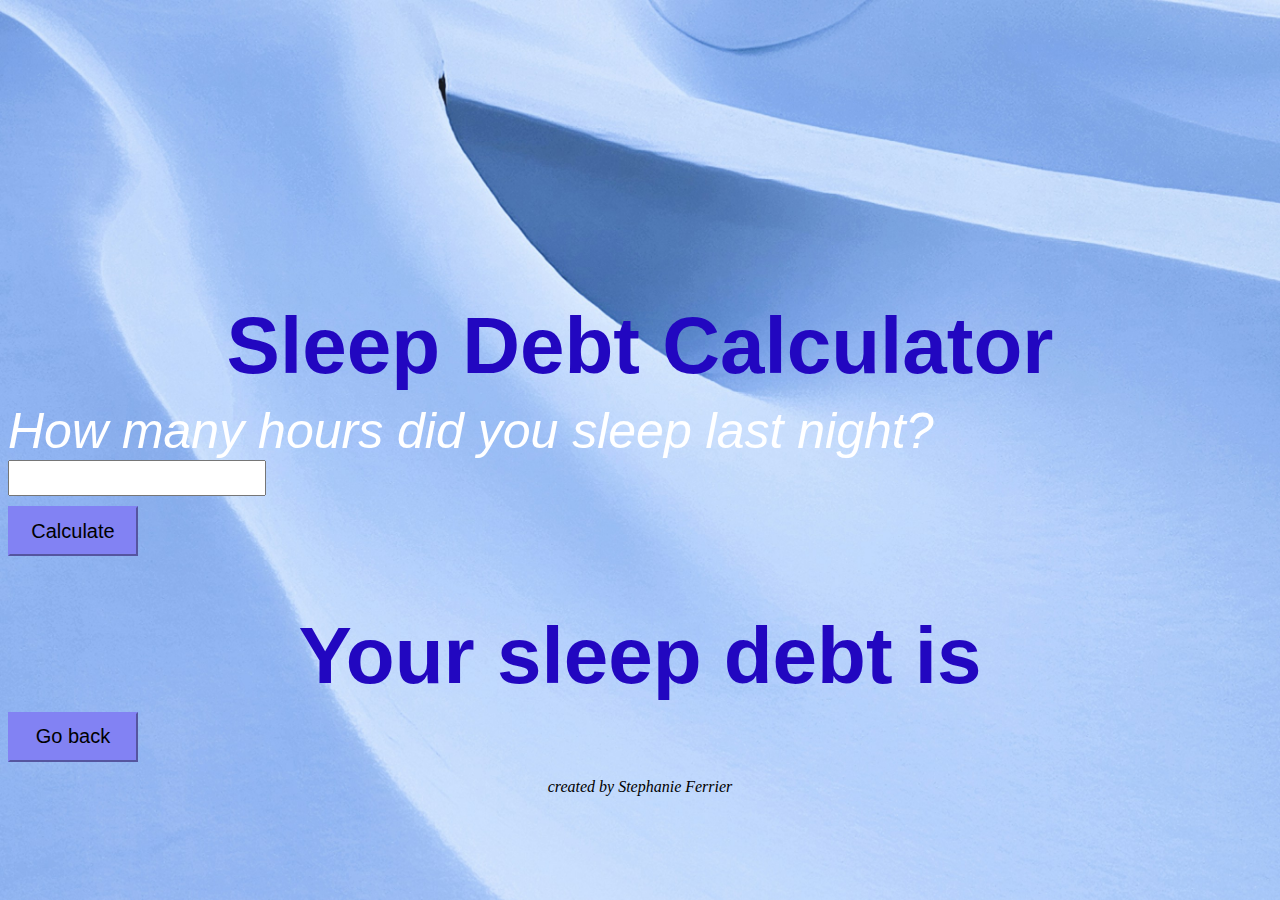
<file: index.html>
<!DOCTYPE html>
<html lang="en">
<head>
    <meta charset="UTF-8">
    <meta name="viewport" content="width=device-width, initial-scale=1.0">
    <link rel = "stylesheet" href="styles.css">
    <script defer src="script.js"></script>  
        <title>Sleep Debt Calculator</title>
</head>
<body>

<!--Form Screen-->
    <div id="formScreen" class = "formScreen">
    <h1 id="heading">Sleep Debt Calculator </h1>
            <form id="theForm">
                   <label for="sleepHours" class="questionText"><em>How many hours did you sleep last night?</em></label> 
                <br>
            <input type = "text" id="formInput">
                <br>
            <button id="calculateButton">Calculate</button>
            </form>
    </div> 

    <!--Result Screen-->
    <div id="resultScreen" class = "resultScreen">
        <h1>Your sleep debt is <span id="sleepDebtResult"></span></h1>
        <button onclick="goBack()">Go back</button>
    </div>
</body>




<footer>
    <p class="footerText">created by Stephanie Ferrier</p>
</footer>

</html>
</file>
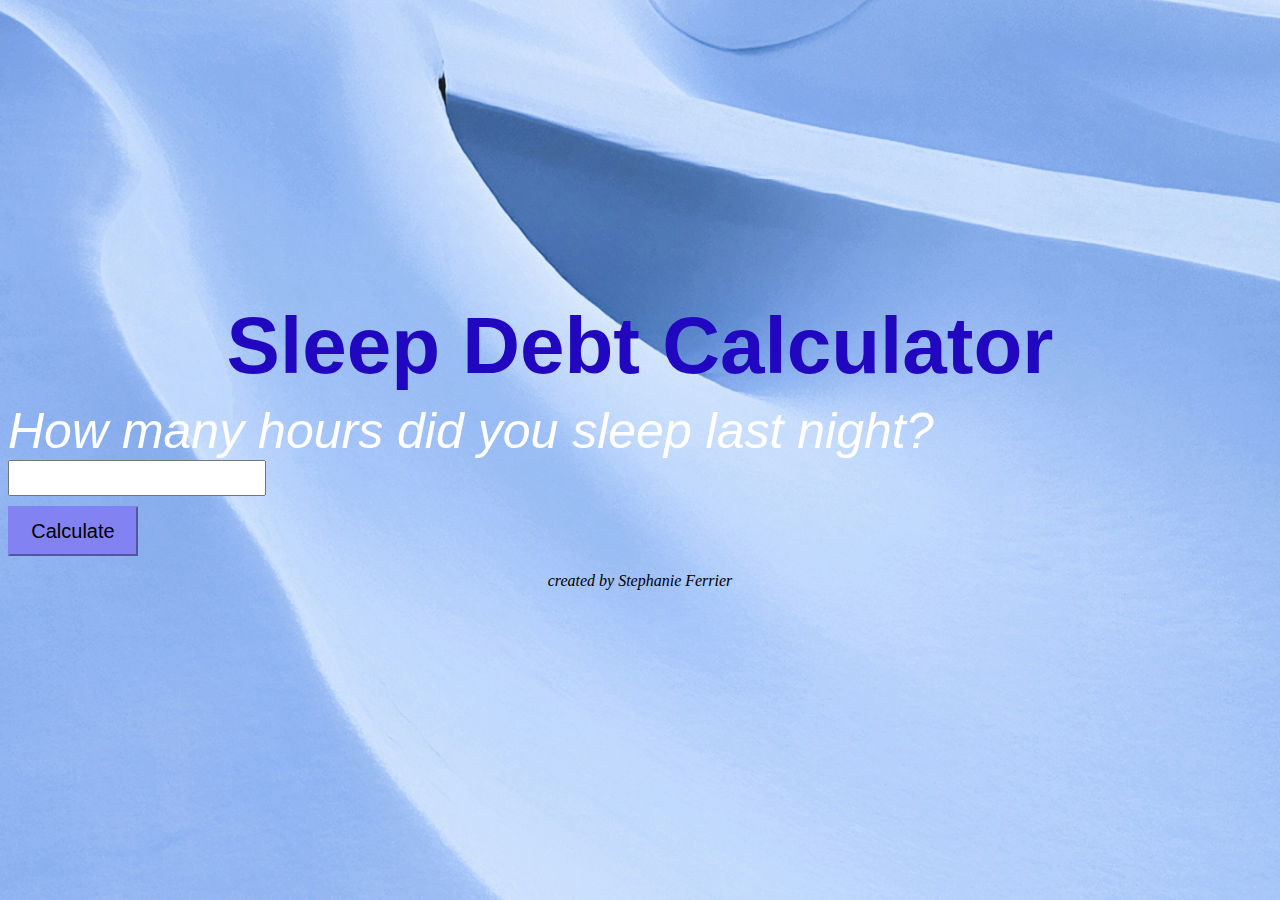
<file: formPage.html>
<!DOCTYPE html>
<html lang="en">
<head>
    <meta charset="UTF-8">
    <meta name="viewport" content="width=device-width, initial-scale=1.0">
    <link rel = "stylesheet" href="styles.css">
    <script defer src="script.js"></script>  
        <title>Sleep Debt Calculator</title>
</head>
<body>

    <!--Form Screen-->
    <div id="formScreen">
    <h1 id="heading">Sleep Debt Calculator </h1>
            <form id="theForm">
                   <label for="sleepHours" class="questionText"><em>How many hours did you sleep last night?</em></label> 
                <br>
            <input type = "text" id="formInput">
                <br>
            <button id="button">Calculate</button>
            </form>
    </div>

          
</body>
<footer>
    <p class="footerText">created by Stephanie Ferrier</p>
</footer>
</html>
</file>
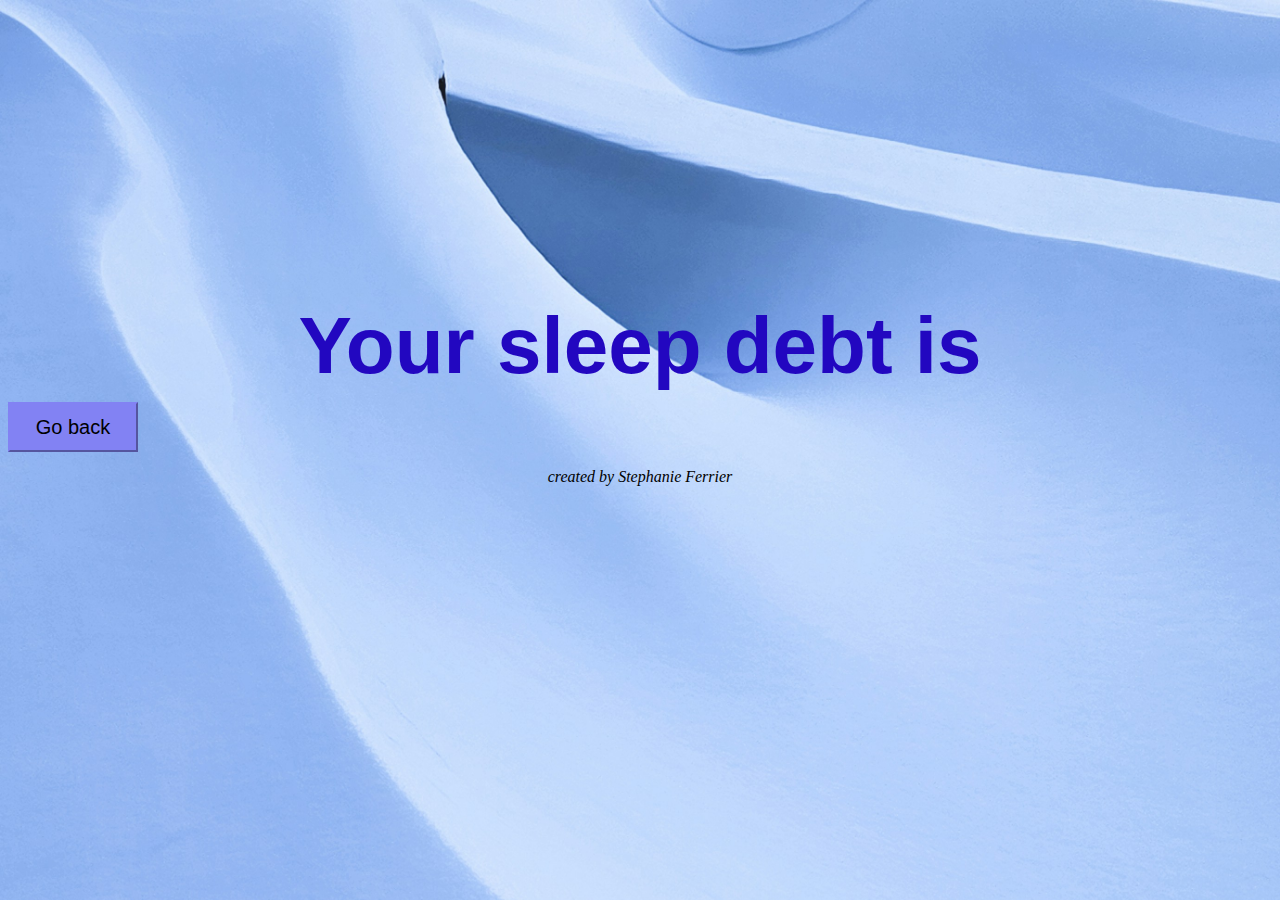
<file: resultPage.html>
<!DOCTYPE html>
<html lang="en">
<head>
    <meta charset="UTF-8">
    <meta name="viewport" content="width=device-width, initial-scale=1.0">
    <link rel = "stylesheet" href="styles.css">
    <script defer src="script.js"></script>  
        <title>Sleep Debt Calculator</title>
</head>
<body>
<!--Result Screen-->
    <div id="resultScreen">
        <h1>Your sleep debt is <span id="sleepDebtResult"></span></h1>
        <button id="goBack">Go back</button>
    </div>
</body>

<footer>
    <p class="footerText">created by Stephanie Ferrier</p>
</footer>

</html>
</file>
<file: styles.css>
@font-face {
    font-family: 'Monteserrat';
    src: url("https://fonts.googleapis.com/css2?family=Agbalumo&family=Agdasima:wght@400;700&family=Lexend:wght@100..900&family=Montserrat:ital,wght@0,100..900;1,100..900&family=Sour+Gummy:ital,wght@0,100..900;1,100..900&display=swap");
}

h1 {
    font-family:'Monteserrat', 'Arial';
    color:rgb(34, 7, 192);
    font-size: 80px;
    text-align: center;
    margin-bottom: 10px;
}

#form {
    text-align:center;
   
}

footer {
    text-align:center;
    font-style:italic;

}

/* note to self: font-face for Monteserrat is not working - make sure you sort this*/

body {
    background-image: url('background image.jpg');
    background-size: cover;
    margin-top: 300px;
}

.questionText {
    font-family: 'Arial';
    font-size: 50px;
    color: white;
}

input {
    width:250px;
    height:30px;
    margin-bottom:10px;
}

button {
    height:50px;
    width:130px;
    font-size: 20px;
    background-color: rgb(130, 130, 243);
    border-color:rgb(130, 130, 243);
}
</file>
